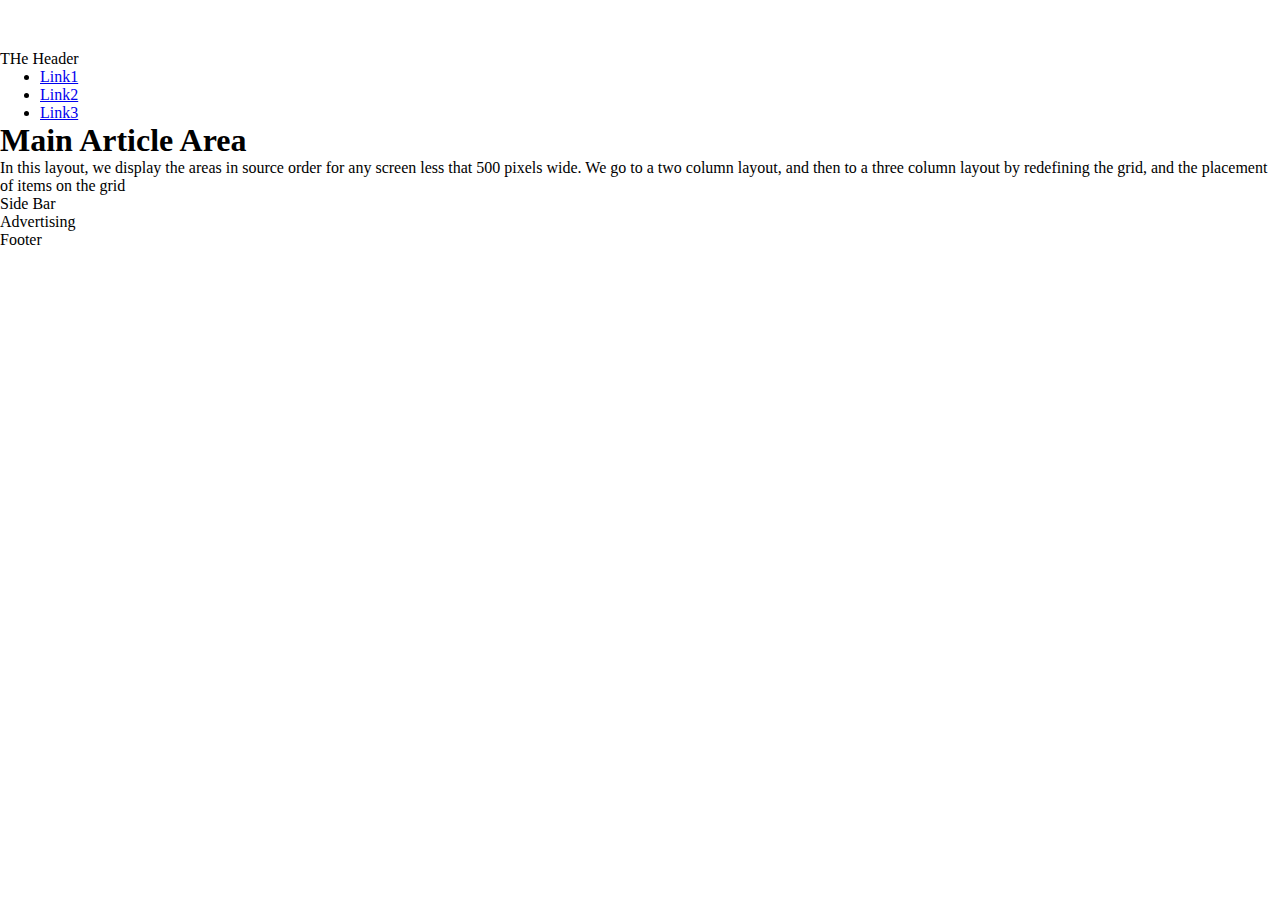
<file: layout1.html>
<!DOCTYPE html>
<html lang="en">
<head>
    <meta charset="UTF-8">
    <meta name="author" content="Baraka Ashery">
    <meta name="description" content="This is the simple grid layout">
    <meta name="viewport" content="width=device-width" initial-scale=1>
    <title>Grid Layout</title>
    <link href="style.css" rel="stylesheet" type="text/css">
</head>
<body>
    <div class="wrapper">
        <div class="main-head">
            THe Header
        </div>
        <div class="main-nav">
            <ul>
                <li><a href="#">Link1</a> </li>
                <li><a href="#">Link2</a> </li>
                <li><a href="#">Link3</a> </li>
            </ul>
        </div>
        <div class="content">
            <h1>Main Article Area</h1>
            <p>In this layout, we display the areas in source order for any screen
                less that 500 pixels wide. We go to a two column layout, and then to a three column layout by
                redefining the grid, and the placement of items on the grid</p>
        </div>
        <div class="side">
            Side Bar
        </div>
        <div class="ad">Advertising</div>
        <div class="footer">Footer</div>
    </div>
</body>
</html>
</file>
<file: style.css>
* { 
     -webkit-box-sizing: border-box; 
     box-sizing: border-box;
}

* {
    margin: 0;
}

body {
  padding-top: 50px;
}

/************************ header ******************************/
.fa-bars, .fa-user {
    color: white;
}

#header {
  /* vendor prefixed css */
    font-family: 'Lato', sans-serif;
    background-color: #212121;
    display: flex;
    flex-flow: row nowrap;
    align-items: center;
    justify-content: space-between;
    padding: 0 20px;
    height: 50px;
    width: 100vw;
    position: fixed;
    top: 0;
    z-index: 1000;
    transition: top 0.2s linear;
}

.nav-top {
  position: -1000px;
}

.nav-down {
  position: 0;
}

/*********************** logo styles ******************************/
#logo {
    font-size: 1.5em;
}


#ku {
    color: #ff1744;
}

#me {
    color: #00c853;
    font-family: 'Righteous', cursive;
}

#no {
    color: #ffff00;
}

#ga {
    color: #039BE5;
}


/********************************* Side navigation ***************/
#side-nav {
  width: 0;
  height: 100vh;
  margin-top: 0;
  display: flex;
  flex-flow: column nowrap;
  position: fixed;
  top: 0;
  left: 0;
  z-index: 1200;
  font-family: 'Source Sans Pro', sans-serif;
  font-size: 1rem;
  font-weight: light;
  color: #2d343e;
  transition: 0.1s linear;
  overflow-x: hidden;
}

.top, .side-nav-category {
  display: flex;
  flex-flow: row nowrap;
  justify-content: space-between;
  align-items: center;
}

.side-nav-category {
  flex: 1 1 50px;
  margin: 0 20px;
}

.top {
  flex: 0 0 50px;
  background-color: #212121;
  padding: 0 20px;
  font-size: 1.3em;
}

.fa-window-close {
  color: white;
}

.arrow {
  font-size: 1em;
}


/****************************** Product info container *********************/
#product-info-container {
  margin: 20px;
}

.product-info {
  min-height: auto;
  padding: 20px 10px;
  min-height: 30px;
  color: #2d343e;
}

/************************************* Contact seller buttons ************************/
.contact-button {
  text-decoration: none;
  color: #2d343e;
  width: 40%;
  padding: 10px;
  border-radius: 5px;
  display: -webkit-box;
  display: -ms-flexbox;
  display: flex;
  font-size: 1.0em;
  -webkit-box-shadow: 0 2px 2px 0 rgba(0, 0, 0, 0.14), 
              0 1px 5px 0 rgba(0, 0, 0, 0.12), 
              0 3px 1px -2px rgba(0, 0, 0, 0.2);
          box-shadow: 0 2px 2px 0 rgba(0, 0, 0, 0.14), 
              0 1px 5px 0 rgba(0, 0, 0, 0.12), 
              0 3px 1px -2px rgba(0, 0, 0, 0.2);
}

#call-seller {
  margin-right: 20px;
}

#message-seller {
  margin-left: 20px;
  background-color: #039BE5;
}

#contact-seller-containers {
  height: 70px;
  margin: 20px;
}

.contact-icon {
  font-size: 20px;
}


/****************** how to buy on kumenogatz *********************/

.how-to-buy-container {
  margin: 20px;
  padding:0 20px;
  margin-top: 50px;
  border: rgba(34, 34, 34, 0.2) solid 1px;
  position: relative;
  border-radius: 5px;
  background: whitesmoke;
  font-family: 'Source Sans Pro', sans-serif;
}

.buy-tip {
  display: flex;
  flex-flow: column nowrap;
  justify-content: center;
  align-items: center;
  border-bottom: rgba(34, 34, 34, 0.2) solid 1px;
  padding: 10px 0;
}

.buy-tip>p, .buy-tip>span {
  margin: 5px;
}

.buy-tip-last {
  border-bottom: none;
}

.buy-tip-first {
  padding-top: 30px;
}

.how-to-head {
  position: absolute;
  z-index: 10;
  color: #039BE5;
  background-color: #e6e6e6;
  border: rgba(34, 34, 34, 0.2) solid 1px;
  min-height: 30px;
  top: -15px;
  left: calc(43vw - 60px);
  display: flex;
  justify-content: center;
  align-items: center;
  border-radius: 5px;
  font-size: 1.1em;
  padding: 0 10px;
}

.step {
  color: #212121;
  font-size: 1em;
  font-weight: bold;
}

.buy-tip>span {
  color: #039BE5;
  font-size: 1.3em;
  margin-top: 0;
}

.buy-tip>.info {
  color: #666666;
  text-align: center;
  font-size: 0.8em;
  margin-top: 0;
}


.safety-tips {
  padding: 30px 20px 20px 20px;
}


.safety-tips>ul>li {
  margin-left: 10px;
  padding-bottom: 10px;
  font-size: 0.9em;
}

.safety-tips>ul {
  padding-left: 20px;
  color: #666666;
}


/************************************ footer styles ***********************/
#footer {
  display: flex;
  flex-flow: column nowrap;
  justify-content: center;
  align-items: center;
}

.footer-item {
  margin: 10px;
  font-size: 0.9em;
  font-family: 'Source Sans Pro', sans-serif;
  font-weight: 140;
}


/********************************* social media *****************************/
#social-media {
  display: flex;
  flex-flow: row nowrap; 
  justify-content: center;
  align-items: center;
}

.social-icon {
  margin: 20px 10px;
}


/*********************** Created by ************************/
#created-by {
  display: flex;
  flex-flow: column nowrap;
  justify-content: center;
  align-items: center;
  background-color: #212121;
  color: whitesmoke;
  font-size: smaller;
  font-family: 'Source Sans Pro', sans-serif;
  font-weight: lighter;
}

.copyright {
  color: whitesmoke;
   margin-bottom: 20px;
}


/****************************** utility modules **************/
.center {
    display: flex;
    justify-content: center;
    align-items: center;
}

.vertical-center  {
    display: flex;
    align-items: center;
}

.is-shadow {
     -webkit-box-shadow: 0 3px 4px 0 rgba(0,0,0,0.14),
              0 3px 3px -2px rgba(0,0,0,0.12),
               0 1px 8px 0 rgba(0,0,0,0.20);
             box-shadow: 0 3px 4px 0 rgba(0,0,0,0.14),
              0 3px 3px -2px rgba(0,0,0,0.12),
               0 1px 8px 0 rgba(0,0,0,0.20);
}

.is-bg-color {
     background-color: #e6e6e6;
}

.is-bordered-around {
     border: rgba(34, 34, 34, 0.2) solid 1px;
}

.is-white {
  background-color: rgb(255, 255, 255);
}

.is-round {
  border-radius: 5px;
}

.is-gradient-1 {
  background-image: -webkit-gradient(linear, left top, right top, from(#1fa2ff), color-stop(#12d8fa), to(#a6ffcb));
  background-image: -webkit-linear-gradient(left, #1fa2ff, #12d8fa, #a6ffcb);
  background-image: -o-linear-gradient(left, #1fa2ff, #12d8fa, #a6ffcb);
  background-image: linear-gradient(to right, #1fa2ff, #12d8fa, #a6ffcb);
}

.is-gradient-2 {
  background-image: -webkit-gradient(linear, right top, left top, from(#00c6ff), to(#0072ff));
  background-image: -webkit-linear-gradient(right, #00c6ff, #0072ff);
  background-image: -o-linear-gradient(right, #00c6ff, #0072ff);
  background-image: linear-gradient(to left, #00c6ff, #0072ff);
}

.is-border-bottom {
  border-bottom: rgba(34, 34, 34, 0.2) solid 1px;
}

.is-border-top {
  border-top: rgba(34, 34, 34, 0.2) solid 1px;
}

/*********************** banner styles **********************/
.banner {
	color: whitesmoke;
	min-height: 70px;
	margin-right: 0;
  width: 100%;
  cursor: pointer;
}

.banner>h3 {
	color: whitesmoke;
	padding: 16px 16px 0 16px;
}

.banner>p {
	padding: 16px;
	color: whitesmoke;
}


/***************** whatsapp floating icon *********/
.whatsapp-float {
  position: fixed;
  width: calc(50px);
  height:  calc(50px);
  bottom: 30px;
  right: 40px;
  background-color: #25d366;
  color: #FFF;
  border-radius: 100%;
    font-size: 25px;
  -webkit-box-shadow: 2px 2px 3px #999;
          box-shadow: 2px 2px 3px #999;
    z-index: 100;
}

@media (min-width: 301px) {
    
}
</file>
